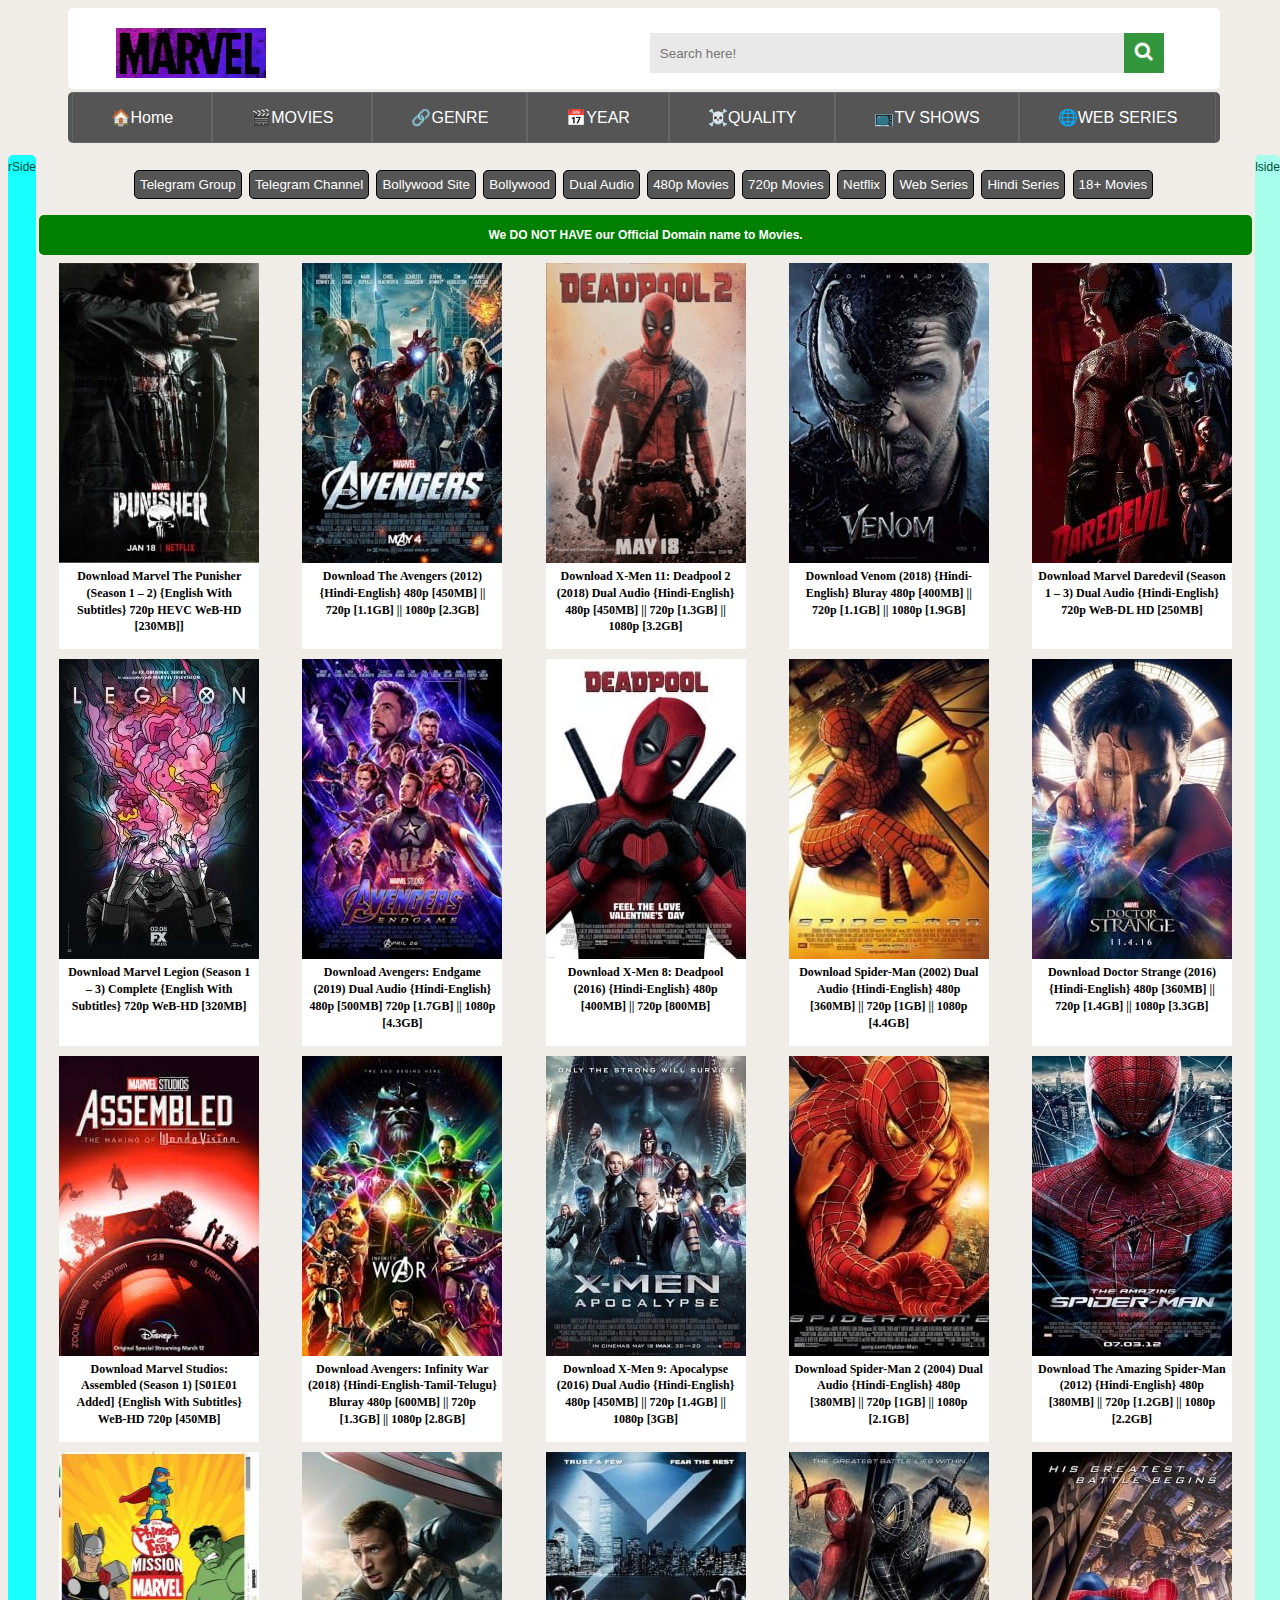
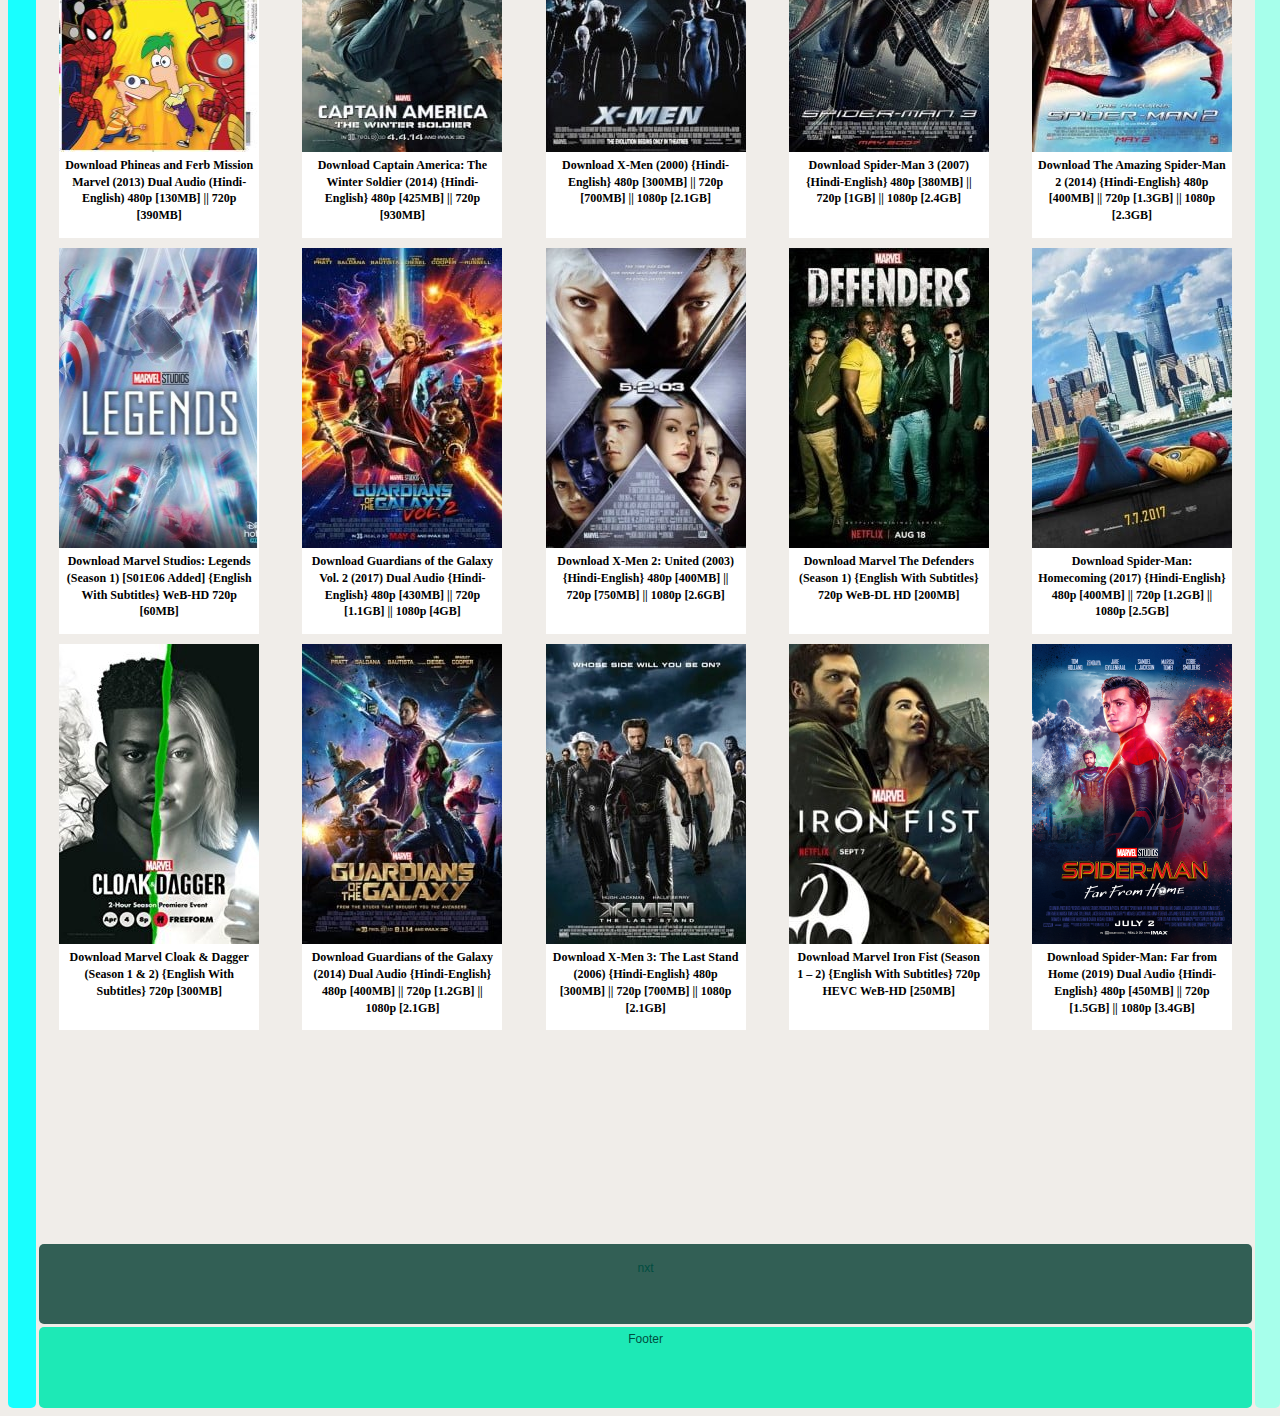
<file: index.html>
<html>
<head>
  <link rel="stylesheet" href="css/test.css">

</head>

<div class="container">
  <div class="head">
    <header>
        <div class="heading" ><img id="logo" src="files/logo.png" alt="moviesflix" style="aspect-ratio: auto;"></div>
        <form>
        <input type="search" id="search" value placeholder="Search here!">
        </form>
        <img src="files/slogo.png" alt="search" id="slogo">
    </header>
  </div>
  <div id="bar">
    <button class="dbtn">🏠Home</button>
    <button class="dbtn" onmouseover ="myF1(1)" onmouseout = "myF2(1)">🎬MOVIES</button>
        <div class="dropc" id="dc1" onmouseover ="myF1(1)" onmouseout = "myF2(1)">
            <a href="html/inpro.html">LATEST RELEASED</a>
            <a href="html/inpro.html">HOLLYWOOD MOVIES</a>
            <a href="html/inpro.html">ENGLISH MOVIES</a>
            <a href="html/inpro.html">ADULT MOVIES</a>
            <a href="html/inpro.html">DUAL AUDIO</a>
            <a href="html/inpro.html">MULTI AUDIO</a>
        </div>
    <button class="dbtn" onmouseover ="myF1(2)" onmouseout = "myF2(2)">🔗GENRE</button>
        <div class="dropc" id="dc2" onmouseover ="myF1(2)" onmouseout = "myF2(2)">
            <a href="html/inpro.html">ACTION</a>
            <a href="html/inpro.html">ADVENTURE</a>
            <a href="html/inpro.html">ANIMATED</a>
            <a href="html/inpro.html">COMEDY</a>
            <a href="html/inpro.html">CRIME</a>
            <a href="html/inpro.html">FANTASY</a>
            <a href="html/inpro.html">HORROR</a>
            <a href="html/inpro.html">MYSTERY</a>
            <a href="html/inpro.html">SCI-FI</a>
            <a href="html/inpro.html">ROMANCE</a>
        </div>
    <button class="dbtn" onmouseover ="myF1(3)" onmouseout = "myF2(3)">📅YEAR</button>
        <div class="dropc" id="dc3" onmouseover ="myF1(3)" onmouseout = "myF2(3)">
            <a href="html/inpro.html">2021 MOVIES</a>
            <a href="html/inpro.html">2020 MOVIES</a>
            <a href="html/inpro.html">2019</a>
            <a href="html/inpro.html">2018</a>
            <a href="html/inpro.html">2017</a>
            <a href="html/inpro.html">2016</a>
            <a href="html/inpro.html">2015</a>
            <a href="html/inpro.html">2014</a>
            <a href="html/inpro.html">2013</a>
            <a href="html/inpro.html">2012</a>
        </div>
    <button class="dbtn" onmouseover ="myF1(4)" onmouseout = "myF2(4)">☠️QUALITY</button>
        <div class="dropc" id="dc4" onmouseover ="myF1(4)" onmouseout = "myF2(4)">
            <a href="html/inpro.html">480P MOVIES</a>
            <a href="html/inpro.html">720P MOVIES</a>
            <a href="html/inpro.html">1080P MOVIES</a>
        </div>
    <button class="dbtn" onmouseover ="myF1(5)" onmouseout = "myF2(5)">📺TV SHOWS</button>
        <div class="dropc" id="dc5" onmouseover ="myF1(5)" onmouseout = "myF2(5)">
            <a href="html/inpro.html">ACTION SERIES</a>
            <a href="html/inpro.html">ADVENTURE SERIES</a>
            <a href="html/inpro.html">COMEDY SERIES</a>
            <a href="html/inpro.html">CRIME SERIES</a>
            <a href="html/inpro.html">DRAMA SERIES</a>
            <a href="html/inpro.html">HORROR SERIES</a>
            <a href="html/inpro.html">MYSTERY SERIES</a>
            <a href="html/inpro.html">ROMANCE SERIES</a>
            <a href="html/inpro.html">SCI-FI SERIES</a>
            <a href="html/inpro.html">THRILLER SERIES</a>
        </div>
    <button class="dbtn" onmouseover ="myF1(6)" onmouseout = "myF2(6)">🌐WEB SERIES</button>
    <div class="dropc" id="dc6" onmouseover ="myF1(6)" onmouseout = "myF2(6)">
        <a href="html/inpro.html">HINDI DUBBED</a>
        <a href="html/inpro.html">ENGLISH</a>
        <a href="html/inpro.html">NETFLIX</a>
        <a href="html/inpro.html">AMAZON PRIME VIDEO</a>
    </div>
  </div>
  <div id="button">
    <button type="button" value="1" class="btn" id="id1" onclick="window.location.href = 'html/inpro.html';">Telegram Group</button>
    <button type="button" value="2" class="btn" onclick="window.location.href = 'html/inpro.html';">Telegram Channel</button>
    <button type="button" value="3" class="btn" onclick="window.location.href = 'html/inpro.html';">Bollywood Site</button>
    <button type="button" value="4" class="btn" onclick="window.location.href = 'html/inpro.html';">Bollywood</button>
    <button type="button" value="5" class="btn"onclick="window.location.href = 'html/inpro.html';">Dual Audio</button>
    <button type="button" value="6" class="btn" onclick="window.location.href = 'html/inpro.html';">480p Movies</button>
    <button type="button" value="7" class="btn" onclick="window.location.href = 'html/inpro.html';">720p Movies</button>
    <button type="button" value="8" class="btn" onclick="window.location.href = 'html/inpro.html';">Netflix</button>
    <button type="button" value="9" class="btn" onclick="window.location.href = 'html/inpro.html';">Web Series</button>
    <button type="button" value="10" class="btn" onclick="window.location.href = 'html/inpro.html';">Hindi Series</button>
    <button type="button" value="11" class="btn"onclick="window.location.href = 'html/inpro.html';">18+ Movies</button>
  </div>
  <div id="green"><p id="text1"><b>We DO NOT HAVE our Official Domain name to Movies.</b></p></div>
  <div id="content1">
      <div class="card" id="c11">
        <div class="movie-img-div"><img id="movie-img" src="files/punisher.png" alt="img"></div>
        <div><a id="movies-name" href="#">Download Marvel The Punisher (Season 1 – 2) {English With Subtitles} 720p HEVC WeB-HD [230MB]]</a></div>
      </div>
      <div class="card" id="c12">
        <div class="movie-card" id="m">
          <div class="movie-img-div"><img id="movie-img" src="files/legion.png" alt="img"></div>
          <div><a id="movies-name" href="#">Download Marvel Legion (Season 1 – 3) Complete {English With Subtitles} 720p WeB-HD [320MB]</a></div>
      </div>
      </div>
      <div class="card" id="c13">
        <div class="movie-card" id="m">
          <div class="movie-img-div"><img id="movie-img" src="files/assembled.png" alt="img"></div>
          <div><a id="movies-name" href="#">Download Marvel Studios: Assembled (Season 1) [S01E01 Added] {English With Subtitles} WeB-HD 720p [450MB]</a></div>
      </div>
      </div>
      <div class="card" id="c14">
        <div class="movie-card" id="m">
          <div class="movie-img-div"><img id="movie-img" src="files/fin.png" alt="img"></div>
          <div><a id="movies-name" href="#">Download Phineas and Ferb Mission Marvel (2013) Dual Audio (Hindi-English) 480p [130MB] || 720p [390MB]</a></div>
      </div>
      </div>
      <div class="card" id="c15">
        <div class="movie-card" id="r">
          <div class="movie-img-div"><img id="movie-img" src="files/legends.png" alt="img"></div>
          <div><a id="movies-name" href="#">Download Marvel Studios: Legends (Season 1) [S01E06 Added] {English With Subtitles} WeB-HD 720p [60MB]</a></div>
      </div>
      </div>
      <div class="card" id="c16">
        <div class="movie-card" id="r">
          <div class="movie-img-div"><img id="movie-img" src="files/CandD.png" alt="img"></div>
          <div><a id="movies-name" href="#">Download Marvel Cloak & Dagger (Season 1 & 2) {English With Subtitles} 720p [300MB]</a></div>
      </div>
      </div>
  </div>

  <div id="content2">
        <div class="card" id="c21">
          <div class="movie-card" id="r">
            <div class="movie-img-div"><img id="movie-img" src="files/aven1.png" alt="img"></div>
            <div><a id="movies-name" href="#">Download The Avengers (2012) {Hindi-English} 480p [450MB] || 720p [1.1GB] || 1080p [2.3GB]</a></div>
        </div>
        </div>
        <div class="card" id="c22">
          <div class="movie-card" id="r">
            <div class="movie-img-div"><img id="movie-img" src="files/aven4.png" alt="img"></div>
            <div><a id="movies-name" href="#">Download Avengers: Endgame (2019) Dual Audio {Hindi-English} 480p [500MB] 720p [1.7GB] || 1080p [4.3GB]</a></div>
        </div>
        </div>
        <div class="card" id="c23">
          <div class="movie-card" id="r">
            <div class="movie-img-div"><img id="movie-img" src="files/aven3.png" alt="img"></div>
            <div><a id="movies-name" href="#">Download Avengers: Infinity War (2018) {Hindi-English-Tamil-Telugu} Bluray 480p [600MB] || 720p [1.3GB] || 1080p [2.8GB]</a></div>
        </div>
        </div>
        <div class="card" id="c24">
          <div class="movie-card" id="r">
            <div class="movie-img-div"><img id="movie-img" src="files/capvswin.png" alt="img"></div>
            <div><a id="movies-name" href="#">Download Captain America: The Winter Soldier (2014) {Hindi-English} 480p [425MB] || 720p [930MB]</a></div>
        </div>
        </div>
        <div class="card" id="c25">
          <div class="movie-card" id="r">
            <div class="movie-img-div"><img id="movie-img" src="files/gog2.png" alt="img"></div>
            <div><a id="movies-name" href="#">Download Guardians of the Galaxy Vol. 2 (2017) Dual Audio {Hindi-English} 480p [430MB] || 720p [1.1GB] || 1080p [4GB]</a></div>
        </div>
        </div>
        <div class="card" id="c26">
          <div class="movie-card" id="r">
            <div class="movie-img-div"><img id="movie-img" src="files/gog1.png" alt="img"></div>
            <div><a id="movies-name" href="#">Download Guardians of the Galaxy (2014) Dual Audio {Hindi-English} 480p [400MB] || 720p [1.2GB] || 1080p [2.1GB]</a></div>
        </div>
        </div>
  </div>
  <div id="content3">
    <div class="card" id="c31">
      <div class="movie-card" id="r">
        <div class="movie-img-div"><img id="movie-img" src="files/deadpool2.png" alt="img"></div>
        <div><a id="movies-name" href="#">Download X-Men 11: Deadpool 2 (2018) Dual Audio {Hindi-English} 480p [450MB] || 720p [1.3GB] || 1080p [3.2GB]</a></div>
    </div>
    </div>
    <div class="card" id="c32">
      <div class="movie-card" id="r">
        <div class="movie-img-div"><img id="movie-img" src="files/deadpool1.png" alt="img"></div>
        <div><a id="movies-name" href="#">Download X-Men 8: Deadpool (2016) {Hindi-English} 480p [400MB] || 720p [800MB]</a></div>
    </div>
    </div>
    <div class="card" id="c33">
      <div class="movie-card" id="r">
        <div class="movie-img-div"><img id="movie-img" src="files/xapo.png" alt="img"></div>
        <div><a id="movies-name" href="#">Download X-Men 9: Apocalypse (2016) Dual Audio {Hindi-English} 480p [450MB] || 720p [1.4GB] || 1080p [3GB]</a></div>
    </div>
    </div>
    <div class="card" id="c34">
      <div class="movie-card" id="r">
        <div class="movie-img-div"><img id="movie-img" src="files/x.png" alt="img"></div>
        <div><a id="movies-name" href="#">Download X-Men (2000) {Hindi-English} 480p [300MB] || 720p [700MB] || 1080p [2.1GB]</a></div>
    </div>
    </div>
    <div class="card" id="c35">
      <div class="movie-card" id="r">
        <div class="movie-img-div"><img id="movie-img" src="files/x2.png" alt="img"></div>
        <div><a id="movies-name" href="#">Download X-Men 2: United (2003) {Hindi-English} 480p [400MB] || 720p [750MB] || 1080p [2.6GB]</a></div>
    </div>
    </div>
    <div class="card" id="c36">
      <div class="movie-card" id="r">
        <div class="movie-img-div"><img id="movie-img" src="files/x3.png" alt="img"></div>
        <div><a id="movies-name" href="#">Download X-Men 3: The Last Stand (2006) {Hindi-English} 480p [300MB] || 720p [700MB] || 1080p [2.1GB]</a></div>
    </div>
    </div>
  </div>
  <div id="content4">
    <div class="card" id="c41">
      <div class="movie-card" id="r">
        <div class="movie-img-div"><img id="movie-img" src="files/venom.png" alt="img"></div>
        <div><a id="movies-name" href="#">Download Venom (2018) {Hindi-English} Bluray 480p [400MB] || 720p [1.1GB] || 1080p [1.9GB]</a></div>
    </div>
    </div>
    <div class="card" id="c42">
      <div class="movie-card" id="r">
        <div class="movie-img-div"><img id="movie-img" src="files/spidy.png" alt="img"></div>
        <div><a id="movies-name" href="#">Download Spider-Man (2002) Dual Audio {Hindi-English} 480p [360MB] || 720p [1GB] || 1080p [4.4GB]</a></div>
    </div>
    </div>
    <div class="card" id="c43">
      <div class="movie-card" id="r">
        <div class="movie-img-div"><img id="movie-img" src="files/spidy2.png" alt="img"></div>
        <div><a id="movies-name" href="#">Download Spider-Man 2 (2004) Dual Audio {Hindi-English} 480p [380MB] || 720p [1GB] || 1080p [2.1GB]</a></div>
    </div>
    </div>
    <div class="card" id="c44">
      <div class="movie-card" id="r">
        <div class="movie-img-div"><img id="movie-img" src="files/spidy3.png" alt="img"></div>
        <div><a id="movies-name" href="#">Download Spider-Man 3 (2007) {Hindi-English} 480p [380MB] || 720p [1GB] || 1080p [2.4GB]</a></div>
    </div>
    </div>
    <div class="card" id="c45">
      <div class="movie-card" id="r">
        <div class="movie-img-div"><img id="movie-img" src="files/defend.png" alt="img"></div>
        <div><a id="movies-name" href="#">Download Marvel The Defenders (Season 1) {English With Subtitles} 720p WeB-DL HD [200MB]</a></div>
    </div>
    </div>
    <div class="card" id="c46">
      <div class="movie-card" id="r">
        <div class="movie-img-div"><img id="movie-img" src="files/ironf.png" alt="img"></div>
        <div><a id="movies-name" href="#">Download Marvel Iron Fist (Season 1 – 2) {English With Subtitles} 720p HEVC WeB-HD [250MB]</a></div>
    </div>
    </div>
  </div>
  <div id="content5">
    <div class="card" id="c51">
      <div class="movie-card" id="r">
        <div class="movie-img-div"><img id="movie-img" src="files/daredevil.png" alt="img"></div>
        <div><a id="movies-name" href="#">Download Marvel Daredevil (Season 1 – 3) Dual Audio {Hindi-English} 720p WeB-DL HD [250MB]</a></div>
    </div>
    </div>
    <div class="card" id="c52">
      <div class="movie-card" id="r">
        <div class="movie-img-div"><img id="movie-img" src="files/dstrange.png" alt="img"></div>
        <div><a id="movies-name" href="#">Download Doctor Strange (2016) {Hindi-English} 480p [360MB] || 720p [1.4GB] || 1080p [3.3GB]</a></div>
    </div>
    </div>
    <div class="card" id="c53">
      <div class="movie-card" id="r">
        <div class="movie-img-div"><img id="movie-img" src="files/aspidy1.png" alt="img"></div>
        <div><a id="movies-name" href="#">Download The Amazing Spider-Man (2012) {Hindi-English} 480p [380MB] || 720p [1.2GB] || 1080p [2.2GB]</a></div>
    </div>
    </div>
    <div class="card" id="c54">
      <div class="movie-card" id="r">
        <div class="movie-img-div"><img id="movie-img" src="files/aspidy2.png" alt="img"></div>
        <div><a id="movies-name" href="#">Download The Amazing Spider-Man 2 (2014) {Hindi-English} 480p [400MB] || 720p [1.3GB] || 1080p [2.3GB]</a></div>
    </div>
    </div>
    <div class="card" id="c55">
      <div class="movie-card" id="r">
        <div class="movie-img-div"><img id="movie-img" src="files/tspidy1.png" alt="img"></div>
        <div><a id="movies-name" href="#">Download Spider-Man: Homecoming (2017) {Hindi-English} 480p [400MB] || 720p [1.2GB] || 1080p [2.5GB]</a></div>
    </div>
    </div>
    <div class="card" id="c56">
      <div class="movie-card" id="r">
        <div class="movie-img-div"><img id="movie-img" src="files/tspidy2.png" alt="img"></div>
        <div><a id="movies-name" href="#">Download Spider-Man: Far from Home (2019) Dual Audio {Hindi-English} 480p [450MB] || 720p [1.5GB] || 1080p [3.4GB]</a></div>
    </div>
    </div>
  </div>
  <div id="nxt"><p>nxt</p></div>
  <div id="sidebar">rSide</div>
  <div id="lside"> lside</div>
  <footer>Footer</footer>
  <script src="javascript/javascript.js"></script>
</div>

</html>
</file>
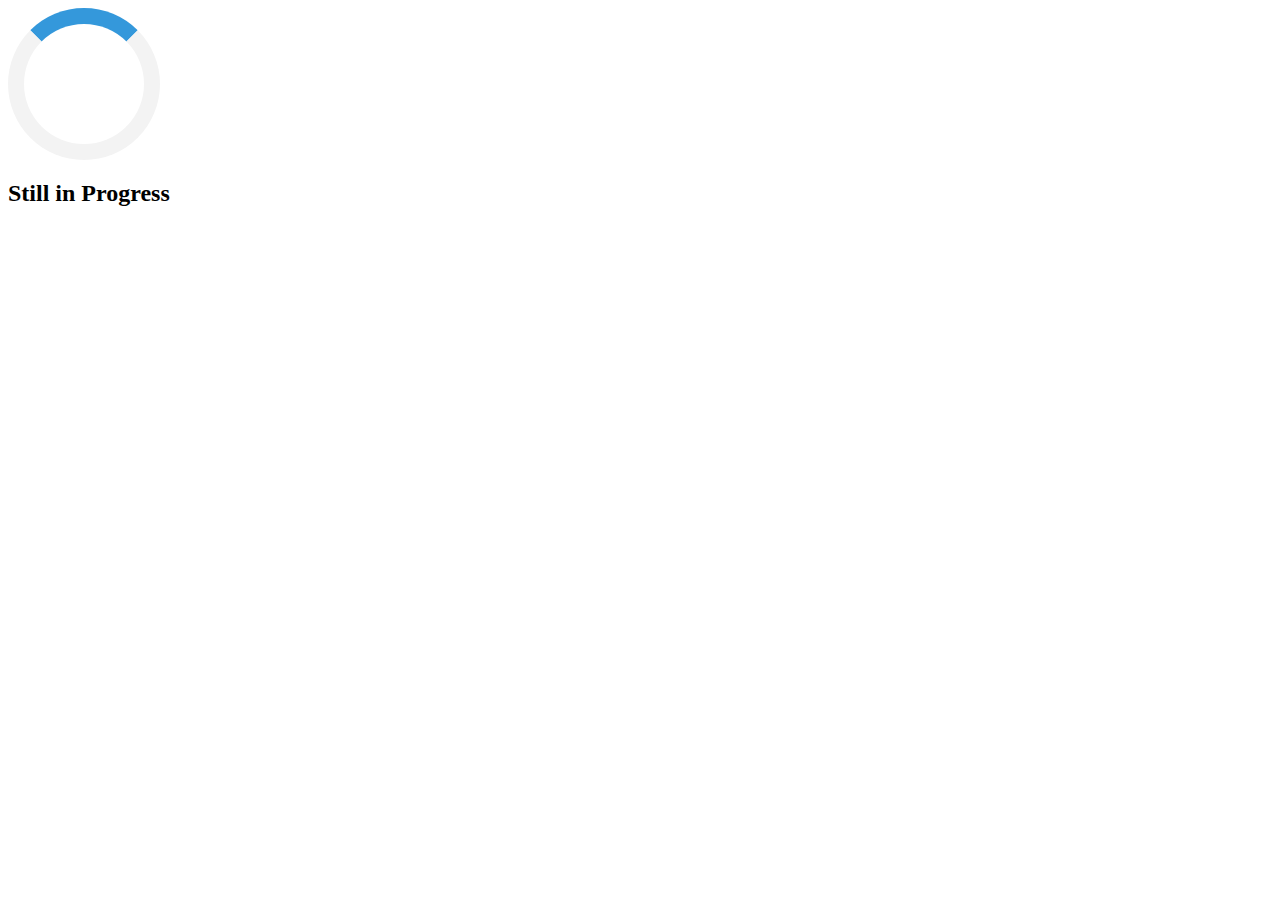
<file: html/inpro.html>
<!DOCTYPE html>
<html lang="en">
<head>
    <meta charset="UTF-8">
    <meta http-equiv="X-UA-Compatible" content="IE=edge">
    <meta name="viewport" content="width=device-width, initial-scale=1.0">
    <title>Document</title>
    <link rel="stylesheet" href="inpro.css">
</head>
<body>
    <div>  
    <div class="loader"></div>
    <h2>Still in Progress</h2>
</div>  
</body>
</html>
</file>
<file: css/test.css>
:root {
    --main-radius: 5px;
    --main-padding: 5px;
  }
  
  body {
    font-family: "Inter", sans-serif;
    background-color: #f0ede9;
  }
  
  .container {
    display: grid;
    height: 3000px;
    grid-template-columns: 0.05fr 1fr 1fr 1fr 1fr 1fr 0.05fr;
    grid-template-rows: 0.1fr 0.07fr 0.07fr 0.05fr 1.6fr 1.6fr 0.1fr 0.1fr;
    grid-template-areas:
      "nav nav nav nav nav nav nav"
      "bar bar bar bar bar bar bar"
      "sidebar button button button button button lside"
      "sidebar green green green green green lside"
      "sidebar content1 content2 content3 content4 content5  lside"
      "sidebar content1 content2 content3 content4 content5 lside"
      "sidebar nxt nxt nxt nxt nxt lside"
      "sidebar footer footer footer footer footer lside"; 
    grid-gap: 0.2rem;
    font-size: 12px;
    color: #004d40;
    text-align: center;
  }
  #nxt {
    background: #325f55;
    grid-area: nxt;
    border-radius: var(--main-radius);
    padding-top: var(--main-padding);
  }
  #green {
    align-self: center;
    background: #64ffda;
    grid-area: green;
    border-radius: var(--main-radius);
    padding: 1px 10px;
    background-color: green;
    color: white;
    text-align: center;
  }
  #button {
    background-color: #f0ede9;
    grid-area: button;
    border-radius: var(--main-radius);
    padding-top: var(--main-padding);
  }
  #lside {
    background: #a7ffeb;
    grid-area: lside;
    border-radius: var(--main-radius);
    padding-top: var(--main-padding);
  }
  .head {
    background: #ffffff;
    grid-area: nav;
    border-radius: var(--main-radius);
    padding-top: var(--main-padding);
    width: 5fr;
    position: -webkit-sticky;
    position: relative;
    top: 0;
    padding: 8px;
    margin-left: 60px;
    margin-right: 60px;
    margin-top: 0px;
  }
  
  main {
    background: #84ffff;
    grid-area: main;
    border-radius: var(--main-radius);
    padding-top: var(--main-padding);
  }
  
  #sidebar {
    background: #18ffff;
    grid-area: sidebar;
    border-radius: var(--main-radius);
    padding-top: var(--main-padding);
  }
  

  
  footer {
    background: #1de9b6;
    grid-area: footer;
    border-radius: var(--main-radius);
    padding-top: var(--main-padding);
  }
  
  a {
    text-align: center;
    display: block;
    font-family: inherit;
    text-decoration: none;
    margin: 1rem;
  }
  input[type=search]{
    background-color: rgb(233, 233, 233);
    border-color: rgb(233, 233, 233);
    box-sizing: border-box;
    padding: 20px 10px;
    width: 500px;
    height: 30px;
    border-style: hidden;
    color: #640e0e00;
    position: absolute;
    top: 25px;
    right: 70px;
}
.heading{
    position: absolute;
    float: left;
    width: 20%;
    background-color: rgb(255, 255, 255);
    top: 20px;
}
#logo{
  width: 150px;
  height: 50px;
}
#slogo{
    height: 40px;
    position: relative;
    left: 500px;
    top: 5px;
    cursor: pointer;
}
#bar {
    background: #555;
    grid-area: bar;
    border-radius: var(--main-radius);
    padding-top: 0px;
    margin-bottom: 9px;
    margin-left: 60px;
    margin-right: 60px;
    font-size: 0%;
  }
.dbtn {
    position: relative;
    background-color: #555;
    color: white;
    border-collapse: collapse;
    padding: 15px 38px;
    font-size: 16px;
    border: 1px solid #666;
    cursor: pointer;
}
.dropc {
    font-size: 14px;
    padding: 5px;
    display: none;
    position: absolute;
    background-color: #555;
    min-width: 160px;
    box-shadow: 0px 8px 16px 0px rgba(0,0,0,0.2);
    z-index: 1;
}
.dropc a{
  text-decoration: none;
  text-align: left  ;
  padding: 8px;
  width: 200px;
  color: white;
}
.dropc a:hover{
  color: #999;
}
#dc1{
margin-left: 151px; 
}
#dc2{
    margin-left: 314px; 
}
#dc3{
    margin-left: 470px; 
}
#dc4{
    margin-left: 612px; 
}
#dc5{
    margin-left: 780px; 
}
#dc6{
    margin-left: 965px; 
}
#button a{
  text-decoration: none;
  color: white;
}
.btn{
  margin-top: 10px;
  margin-bottom: 10px;
  padding: 6px 5px;
  margin-right: 4px;
  border-radius: 5px;
  color: white;
  border: 1px solid black;
  background-color: #555;
}
.btn:hover{
  transition: 0.2s;
  padding: 10px 6px;
  background-color: rgb(233, 233, 233);
  color: black;
}
#text1{
  padding: 1px 10pxs;
  color: white;
}
#content1 {
  background-color: #f0ede9;
  grid-area: content1;
  border-radius: var(--main-radius);
  padding-top: var(--main-padding);
  margin-left: 20px;
  margin-right: 20px;
  display: grid;
  grid-template-rows: 0.5fr 0.5fr 0.5fr 0.5fr 0.5fr 0.5fr;
  grid-template-areas:
  "c11"
  "c12"
  "c13"
  "c14"
  "c15"
  "c16"
  ;
  margin-bottom: 200px;
}
.card{
  background-color: white;
  margin-bottom: 10px;
}
#c11{
  grid-area: c11;
}
#c12{
  grid-area: c12;
}
#c13{
  grid-area: c13;
}
#c14{
  grid-area: c14;
}
#c15{
  grid-area: c15;
}
#c16{
  grid-area: c16;
}
#content2 {
  background-color: #f0ede9;
  grid-area: content2;
  border-radius: var(--main-radius);
  padding-top: var(--main-padding);
  margin-left: 20px;
  margin-right: 20px;
  display: grid;
  grid-template-rows: 0.5fr 0.5fr 0.5fr 0.5fr 0.5fr 0.5fr;
  grid-template-areas:
  "c21"
  "c22"
  "c23"
  "c24"
  "c25"
  "c26"
  ;
  margin-bottom: 200px;
}
#c21{
  grid-area: c21;
}
#c22{
  grid-area: c22;
}
#c23{
  grid-area: c23;
}
#c24{
  grid-area: c24;
}
#c25{
  grid-area: c25;
}
#c26{
  grid-area: c26;
}

#content3 {
  background-color: #f0ede9;
  grid-area: content3;
  border-radius: var(--main-radius);
  padding-top: var(--main-padding);
  margin-left: 20px;
  margin-right: 20px;
  display: grid;
  grid-template-rows: 0.5fr 0.5fr 0.5fr 0.5fr 0.5fr 0.5fr;
  grid-template-areas:
  "c31"
  "c32"
  "c33"
  "c34"
  "c35"
  "c36"
  ;
  margin-bottom: 200px;
}
#c31{
  grid-area: c31;
}
#c32{
  grid-area: c32;
}
#c33{
  grid-area: c33;
}
#c34{
  grid-area: c34;
}
#c35{
  grid-area: c35;
}
#c36{
  grid-area: c36;
}
#content4 {
  background-color: #f0ede9;
  grid-area: content4;
  border-radius: var(--main-radius);
  padding-top: var(--main-padding);
  margin-left: 20px;
  margin-right: 20px;
  display: grid;
  grid-template-rows: 0.5fr 0.5fr 0.5fr 0.5fr 0.5fr 0.5fr;
  grid-template-areas:
  "c41"
  "c42"
  "c43"
  "c44"
  "c45"
  "c46"
  ;
  margin-bottom: 200px;
}
#content5 {
  background-color: #f0ede9;
  grid-area: content5;
  border-radius: var(--main-radius);
  padding-top: var(--main-padding);
  margin-left: 20px;
  margin-right: 20px;
  display: grid;
  grid-template-rows: 0.5fr 0.5fr 0.5fr 0.5fr 0.5fr 0.5fr;
  grid-template-areas:
  "c51"
  "c52"
  "c53"
  "c54"
  "c55"
  "c56"
  ;
  margin-bottom: 200px;
}
#movie-img{
  width: 200px;
  height: 300px;
}
#movies-name{
  background-color:white;
  font-size: 18 px;
  line-height: 1.4;
  font-family: 'Alef';
  font-weight: 700;
  margin: 0;
  padding-top: 5px;
  border: 0;
  text-align: center;
  text-decoration: none;
  color: black;
  float: top;
  margin-left: 5px;
  margin-right: 5px;
}
















@media only screen and (max-width: 700px) {
  .container {
    grid-template-columns: 1fr;
    grid-template-rows: 0.1fr 0.07fr 0.07fr 0.05fr 1.5fr 1.2fr 0.1fr 0.1fr;
    grid-template-areas:
    "nav"
    "bar"
    "button"
    "green"
    "content1"
    "content2"
    "content3"
    "nxt"
    "footer"; 
  }
  #bar {
    display: none;
  }
}
</file>
<file: html/inpro.css>
.loader {
    border: 16px solid #f3f3f3;
    border-radius: 50%;
    border-top: 16px solid #3498db;
    width: 120px;
    height: 120px;
    -webkit-animation: spin 2s linear infinite; /* Safari */
    animation: spin 2s linear infinite;
  }
  @-webkit-keyframes spin {
    0% { -webkit-transform: rotate(0deg); }
    100% { -webkit-transform: rotate(360deg); }
  }
  @keyframes spin {
    0% { transform: rotate(0deg); }
    100% { transform: rotate(360deg); }
  }
</file>
